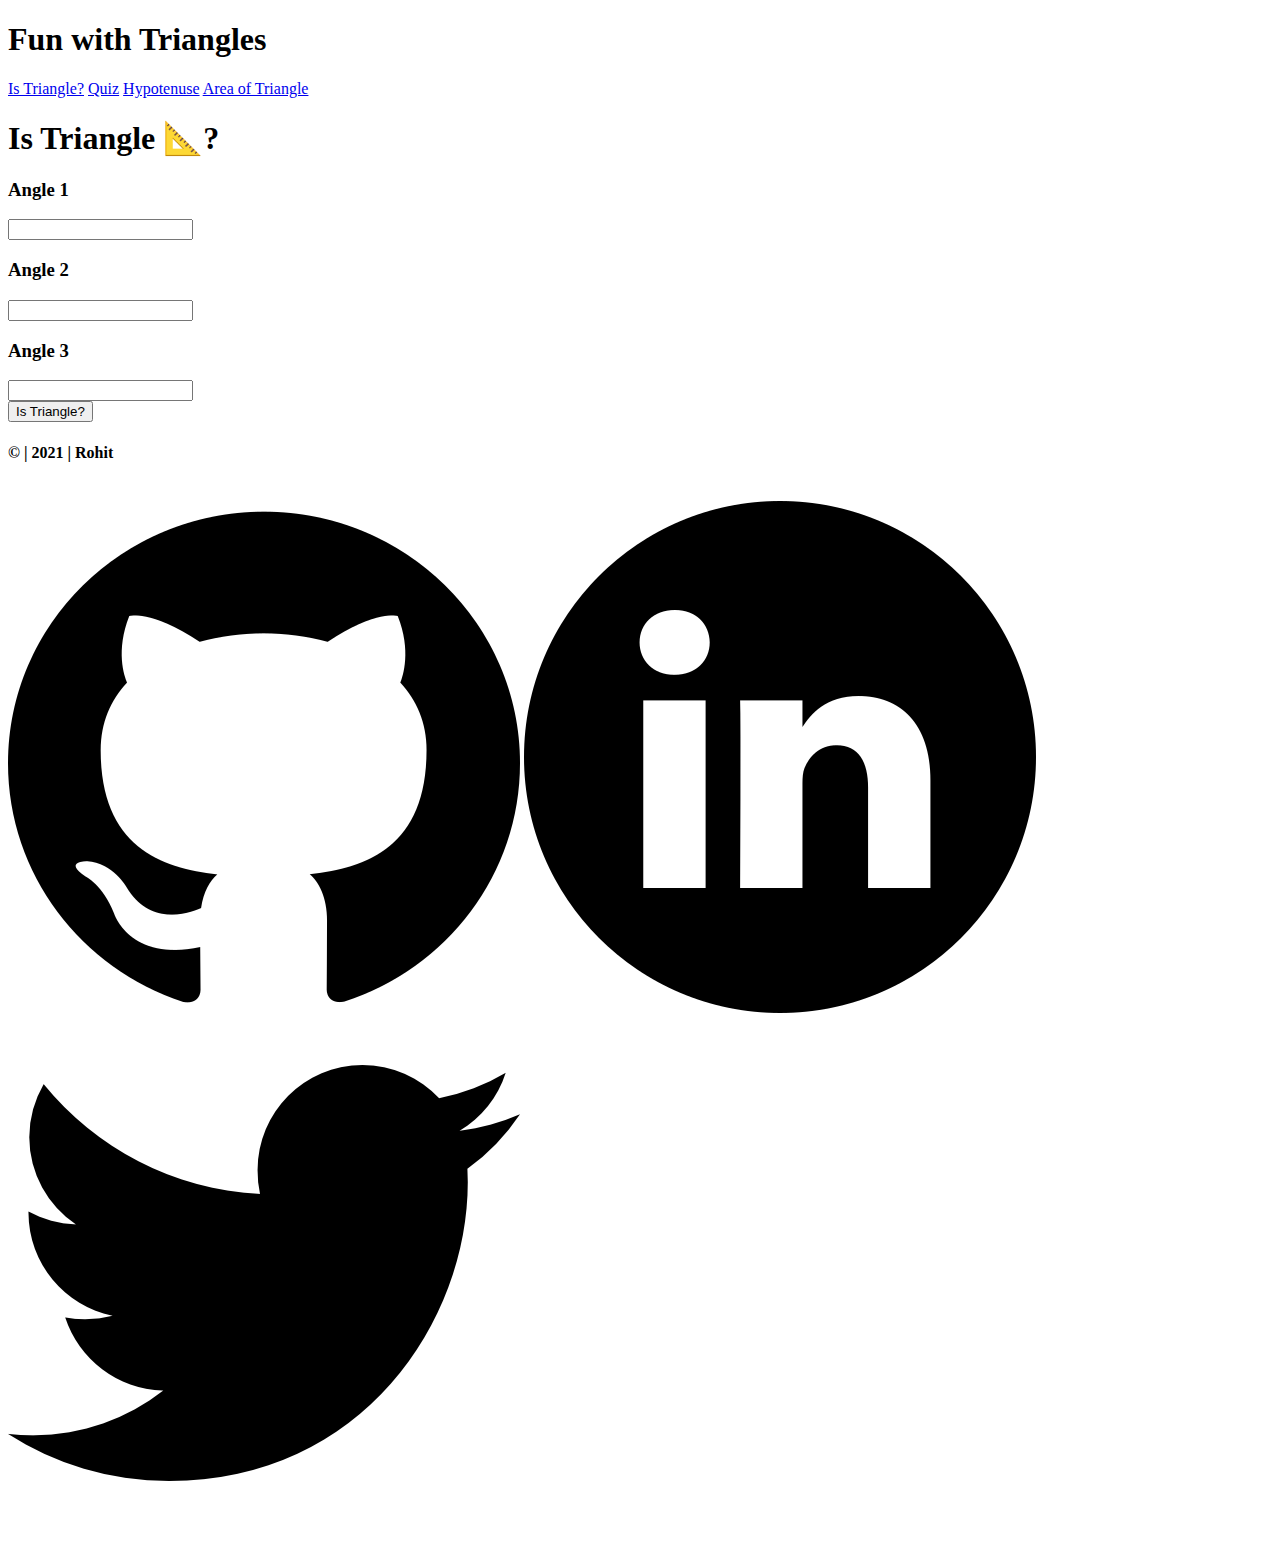
<file: index.html>
<!DOCTYPE html>
<html>

<head>
	<title>Parcel Sandbox</title>
	<meta charset="UTF-8" />
</head> 

<body>
	<div class="nav-bg">
	<h1 class="text">Fun with Triangles</h1>
	<nav id="nav">
<a href="index.html" class="link nav-text active">Is Triangle?</a>
<a href="quiz.html" class="link nav-text">Quiz</a>
<a href="hypotenuse.html" class="link nav-text">Hypotenuse</a>
<a href="area.html" class="link nav-text">Area of Triangle</a>
  </nav>
</div>
<form onsubmit="return false"> 
<div class="center">
	<h1 class="margin">Is Triangle 📐?</h1>
	<label><h3>Angle 1</h3></label>
	<input class="angle-input input margin " type="number" required></input><br>
	<label><h3>Angle 2</h3></label>
	<input class="angle-input input margin" type="number" required></input><br>
	<label><h3>Angle 3</h3></label>
  <input class="angle-input input margin" type="number" required></input><br>
</form>
	<button class="is-Triangle button margin-bottom">Is Triangle?</button>
	<h2 class="message"></h2>
	<footer>
	<h4>&copy; | 2021 | Rohit</h4><br>
	<a href="https://github.com/qwerty8686" target="_blank"><img src="/src/github.png" alt=""></a>
			<a href="https://www.linkedin.com/in/gundarohit26/" target="_blank"><img src="/src/linkedin.png" alt=""></a>
			<a href ="https://twitter.com/qwerty868686" target="_blank"><img src="/src/twitter.png" alt=""></a>
	</footer>
	<script src="src/istriangle.js">
	</script>
	
	</div>
	
		
	
</body>


</html>
</file>
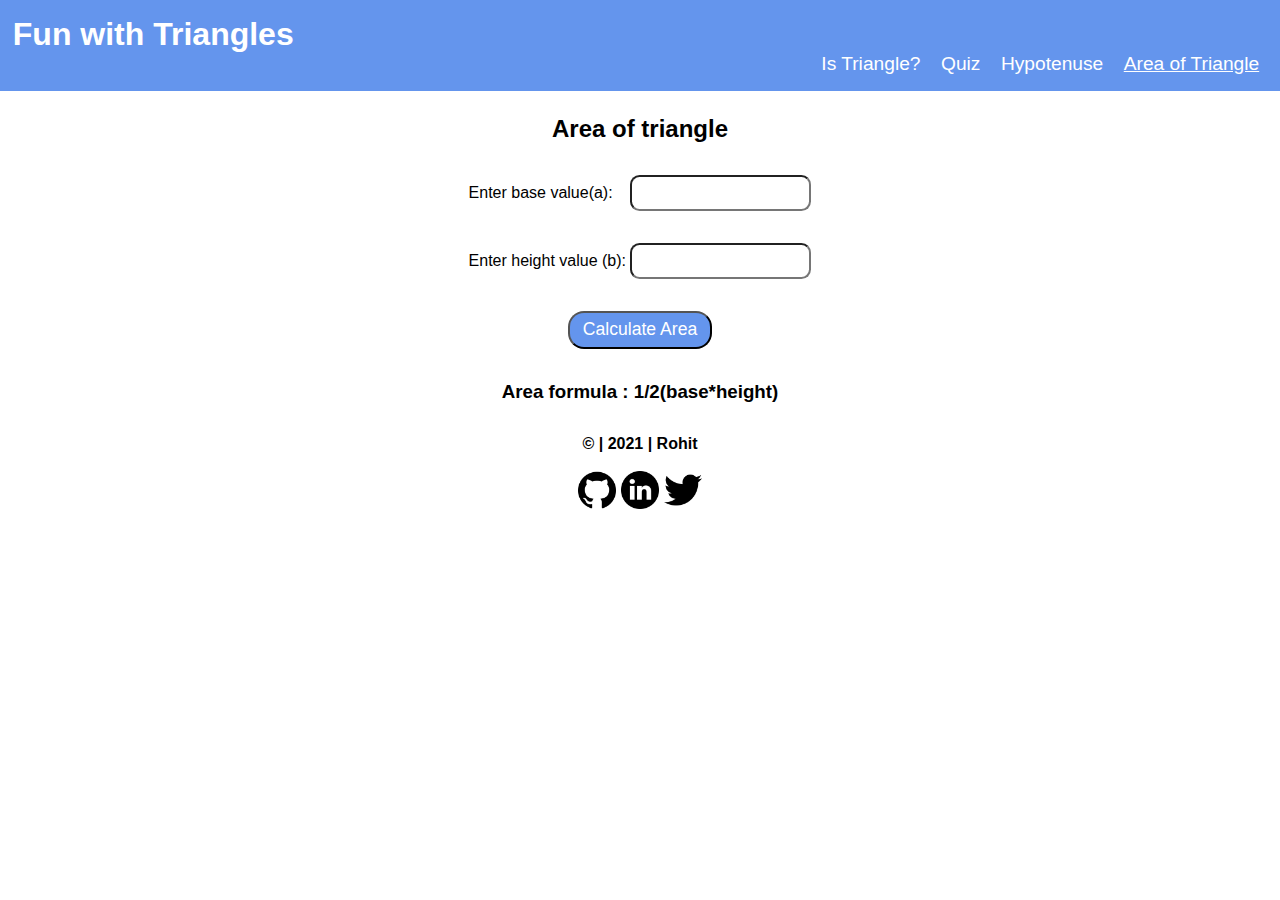
<file: area.html>
<!DOCTYPE html>
<html lang="en">
  <head>
    <meta charset="UTF-8" />
    <meta name="viewport" content="width=device-width, initial-scale=1.0" />
    <meta http-equiv="X-UA-Compatible" content="ie=edge" />
    <title>Area</title>
    <link rel="stylesheet" href="/src/styles.css" />
  </head>
  <body>
    <div class="nav-bg">
      <h1 class="text">Fun with Triangles</h1>
      <nav id="nav">
        <a href="index.html" class="link nav-text">Is Triangle?</a>
        <a href="quiz.html" class="link nav-text">Quiz</a>
        <a href="hypotenuse.html" class="link nav-text">Hypotenuse</a>
        <a href="area.html" class="link nav-text active">Area of Triangle</a>
      </nav>
    </div>
    <form class="center" onsubmit="return false">
      <h2 class="margin-top margin-bottom">Area of triangle</h2>
      <lable>Enter base value(a):&nbsp; &nbsp; </lable>
      <input
        class="margin-bottom input"
        type="number"
        id="input1"
        required
      /><br />
      <lable>Enter height value (b): </lable>
      <input
        class="margin-bottom input"
        type="number"
        id="input2"
        required
      /><br />
      <button class="center button margin-bottom" id="button">
        Calculate Area
      </button>
      <h3>Area formula : 1/2(base*height)</h3>
      <h2 class="margin-top margin-bottom" id="message"></h2>

      <footer>
        <h4>&copy; | 2021 | Rohit</h4>
        <br />
        <a href="https://github.com/qwerty8686" target="_blank"
          ><img src="/src/github.png" alt=""
        /></a>
        <a href="https://www.linkedin.com/in/gundarohit26/" target="_blank"
          ><img src="/src/linkedin.png" alt=""
        /></a>
        <a href="https://twitter.com/qwerty868686" target="_blank"
          ><img src="/src/twitter.png" alt=""
        /></a>
      </footer>
      <script src="/src/area.js"></script>
    </form>
  </body>
</html>
</file>
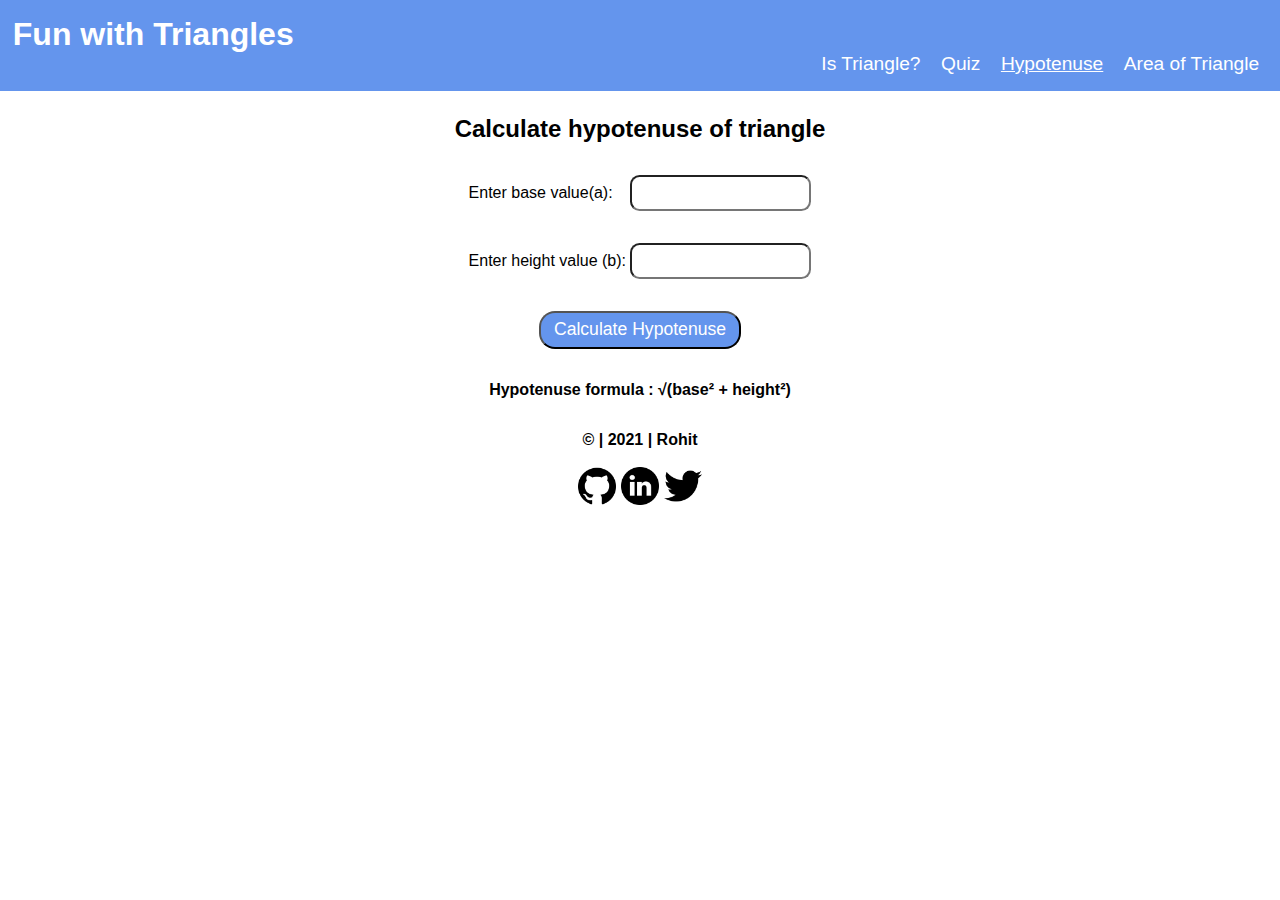
<file: hypotenuse.html>
<!DOCTYPE html>
<html lang="en">
  <head>
    <meta charset="UTF-8" />
    <meta name="viewport" content="width=device-width, initial-scale=1.0" />
    <meta http-equiv="X-UA-Compatible" content="ie=edge" />
    <title>Document</title>
    <link rel="stylesheet" href="/src/styles.css" />
  </head>
  <body>
    <div class="nav-bg">
      <h1 class="text">Fun with Triangles</h1>
      <nav id="nav">
        <a href="index.html" class="link nav-text">Is Triangle?</a>
        <a href="quiz.html" class="link nav-text">Quiz</a>
        <a href="hypotenuse.html" class="link nav-text active">Hypotenuse</a>
        <a href="area.html" class="link nav-text">Area of Triangle</a>
      </nav>
    </div>
    <form class="center" onsubmit="return false">
      <h2 class="margin-bottom margin-top">Calculate hypotenuse of triangle</h2>
      <lable>Enter base value(a):&nbsp; &nbsp; </lable>
      <input
        class="margin-bottom input"
        type="number"
        id="input"
        required
      /><br />
      <lable>Enter height value (b): </lable>
      <input
        class="margin-bottom input"
        type="number"
        id="input"
        required
      /><br />
      <button class="center margin-bottom button" id="button">
        Calculate Hypotenuse
      </button>
      <h4>Hypotenuse formula : √(base² + height²)</h4>
      <h2 class="margin-top margin-bottom" id="message"></h2>

      <footer>
        <h4>&copy; | 2021 | Rohit</h4>
        <br />
        <a href="https://github.com/qwerty8686" target="_blank"
          ><img src="/src/github.png" alt=""
        /></a>
        <a href="https://www.linkedin.com/in/gundarohit26/" target="_blank"
          ><img src="/src/linkedin.png" alt=""
        /></a>
        <a href="https://twitter.com/qwerty868686" target="_blank"
          ><img src="/src/twitter.png" alt=""
        /></a>
      </footer>
      <script src="/src/hypotenuse.js"></script>
    </form>
  </body>
</html>
</file>
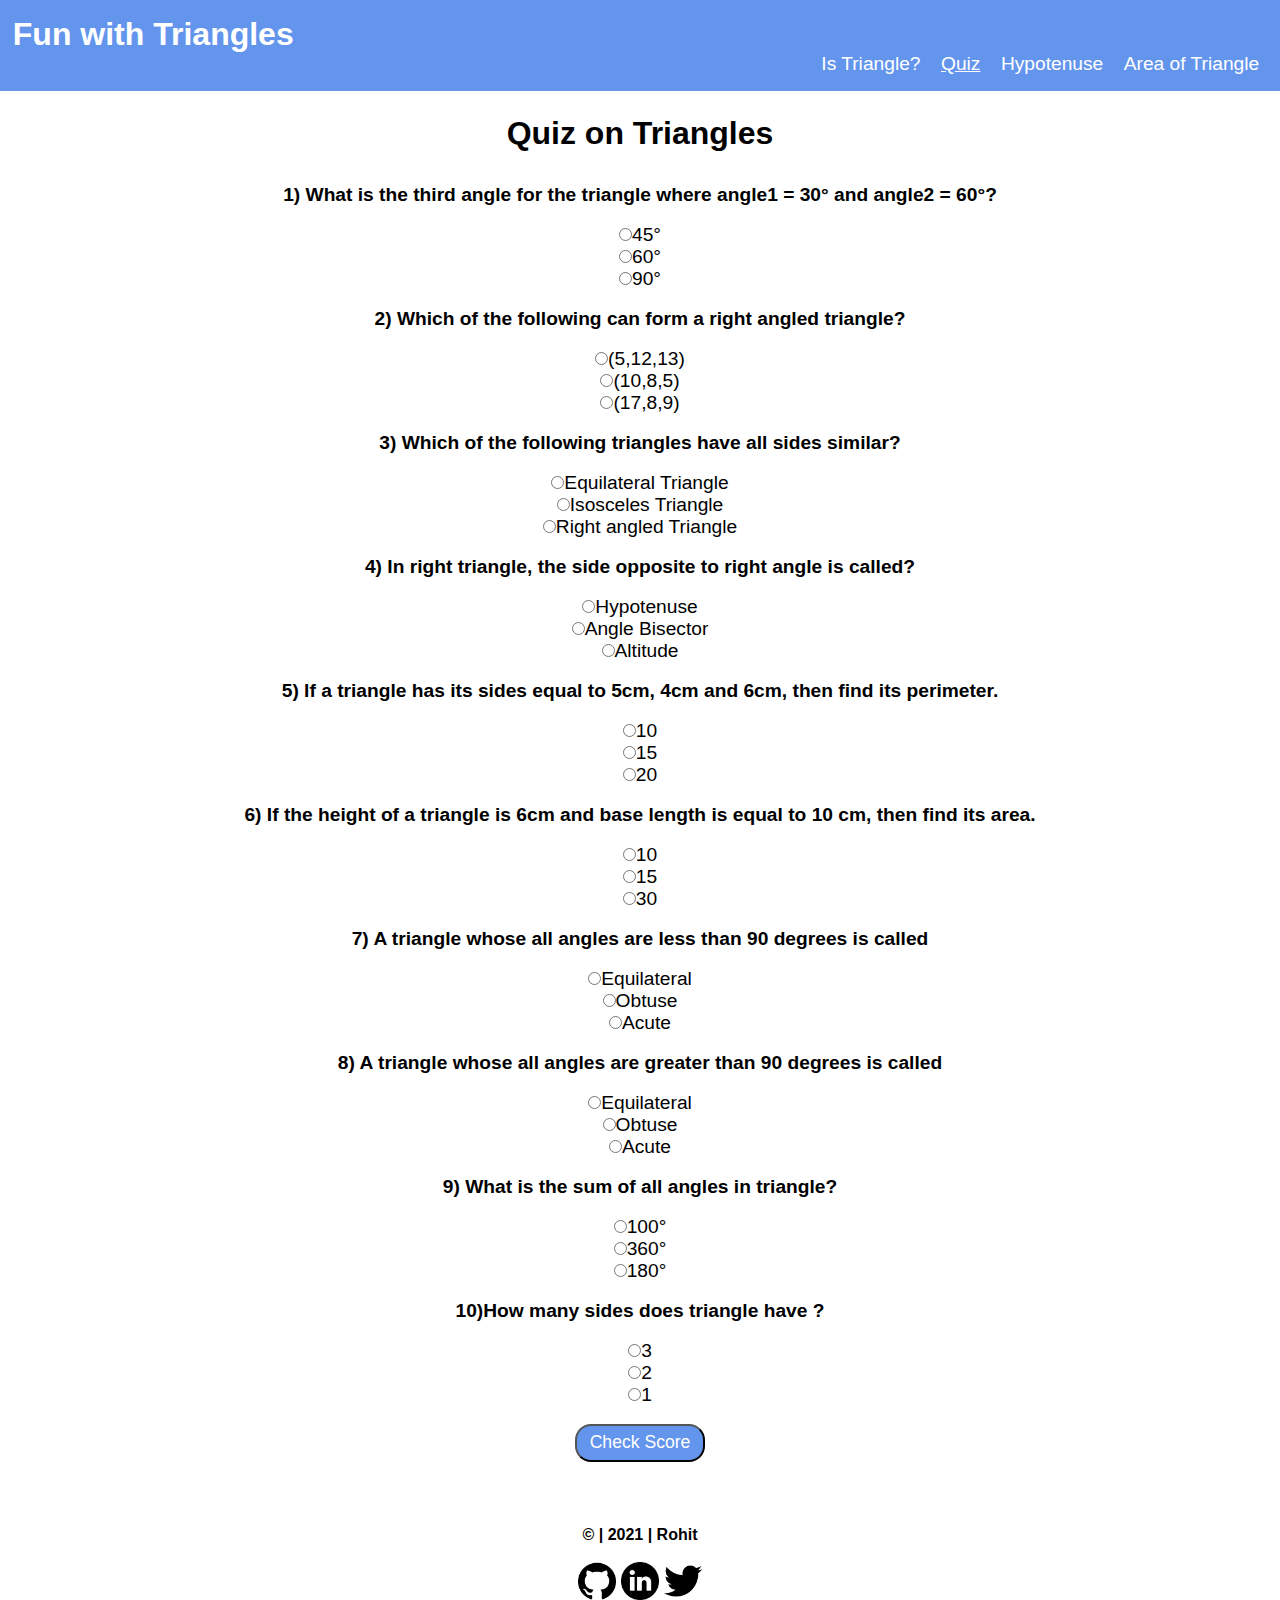
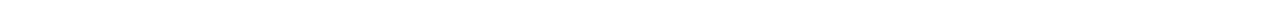
<file: quiz.html>
<!DOCTYPE html>
<html lang="en">
  <head>
    <meta charset="UTF-8" />
    <meta name="viewport" content="width=device-width, initial-scale=1.0" />
    <meta http-equiv="X-UA-Compatible" content="ie=edge" />
    <title>Quiz</title>
    <link rel="stylesheet" href="src/styles.css" />
  </head>
  <body>
      <div class="nav-bg">
          <h1 class="text">Fun with Triangles</h1>
          <nav id="nav">
        <a href="index.html" class="link nav-text ">Is Triangle?</a>
        <a href="quiz.html" class="link nav-text active">Quiz</a>
        <a href="hypotenuse.html" class="link nav-text">Hypotenuse</a>
        <a href="area.html" class="link nav-text">Area of Triangle</a>
          </nav>
        </div>
    <form class="form" onsubmit="return false">
    <div class="label-center">
    <h1 class="center margin-bottom margin-top">Quiz on Triangles</h1>
    <label class="label-center sm-padding">
        <strong>1) What is the third angle for the triangle where angle1 = 30° and angle2 =
      60°? </strong></label
    ><br />
    <label><input type="radio" name="q1" value="45°"  required/>45°</label><br>
    <label><input type="radio"  name="q1" value="60°"/>60°</label><br>
    <label><input type="radio" name="q1" value="90°"/>90°</label><br>
<br>
    <label class="label-center sm-padding">
        <strong>2) Which of the following can form a right angled triangle?</strong></label
      ><br />
      <input type="radio" id="1" name="q2" value="(5,12,13)" required/><label for="1">(5,12,13)</label><br>
      <label><input type="radio" name="q2" value="(10,8,5)"/>(10,8,5)</label><br>
      <label><input type="radio" name="q2" value="(17,8,9)"/>(17,8,9)</label><br>
<br>
      <label class="label-center sm-padding">
        <strong>3) Which of the following triangles have all sides similar?</strong></label
        ><br />
        <label><input type="radio" name="q3" value="Equilateral Triangle" required/>Equilateral Triangle</label><br>
        <label><input type="radio" name="q3" value="Isosceles Triangle"/>Isosceles Triangle</label><br>
        <label><input type="radio" name="q3" value="Right angled Triangle"/>Right angled Triangle</label><br>
<br>
      <label class="label-center sm-padding">
          <strong>4) In right triangle, the side opposite to right angle is called?</strong></label
          ><br />
          <label><input type="radio" name="q4" value="Hypotenuse" required/>Hypotenuse</label><br>
          <label><input type="radio" name="q4" value="Angle Bisector"/>Angle Bisector</label><br>
          <label><input type="radio" name="q4" value="Altitude"/>Altitude</label><br>
    <div/><br>
    <label class="label-center sm-padding">
      <strong>5) If a triangle has its sides equal to 5cm, 4cm and 6cm, then find its perimeter.</strong></label
    ><br />
    <label><input type="radio"  name="q5" value="10" required/>10</label><br>
    <label><input type="radio" name="q5" value="15"/>15</label><br>
    <label><input type="radio" name="q5" value="20"/>20</label><br>
<br>
<label class="label-center sm-padding">
  <strong>6) If the height of a triangle is 6cm and base length is equal to 10 cm, then find its area.</strong></label
><br />
<label><input type="radio"  name="q6" value="10" required/>10</label><br>
<label><input type="radio" name="q6" value="15"/>15</label><br>
<label><input type="radio" name="q6" value="30"/>30</label><br>
<br>

<label class="label-center sm-padding">
  <strong>7) A triangle whose all angles are less than 90 degrees is called</strong></label
><br />
<label><input type="radio"  name="q7" value="Equilateral" required/>Equilateral</label><br>
<label><input type="radio" name="q7" value="Obtuse"/>Obtuse</label><br>
<label><input type="radio" name="q7" value="Acute"/>Acute</label><br>
<br>

<label class="label-center sm-padding">
  <strong>8) A triangle whose all angles are greater than 90 degrees is called</strong></label
><br />
<label><input type="radio"  name="q8" value="Equilateral" required/>Equilateral</label><br>
<label><input type="radio" name="q8" value="Obtuse"/>Obtuse</label><br>
<label><input type="radio" name="q8" value="Acute"/>Acute</label><br>
<br>

<label class="label-center sm-padding">
  <strong>9) What is the sum of all angles in triangle?</strong></label
><br />
<label><input type="radio" name="q9" value="100°"  required/>100°</label><br>
<label><input type="radio"  name="q9" value="360°"/>360°</label><br>
<label><input type="radio" name="q9" value="180°"/>180°</label><br>
<br>

<label class="label-center sm-padding">
  <strong>10)How many sides does triangle have ? </strong></label
><br />
<label><input type="radio" name="q10" value="3"  required/>3</label><br>
<label><input type="radio"  name="q10" value="2"/>2</label><br>
<label><input type="radio" name="q10" value="1"/>1</label><br>
<br>

  </form>
  <button class="button margin-bottom">Check Score</button>
  <div class="message margin-bottom"></div>

  <footer>
    <h4>&copy; | 2021 | Rohit</h4><br>
    <a href="https://github.com/qwerty8686" target="_blank"><img src="/src/github.png" alt=""></a>
        <a href="https://www.linkedin.com/in/gundarohit26/" target="_blank"><img src="/src/linkedin.png" alt=""></a>
        <a href ="https://twitter.com/qwerty868686" target="_blank"><img src="/src/twitter.png" alt=""></a>
    </footer>
    <script src="./src/quiz.js"></script>
  </body>
</html>
</file>
<file: src/styles.css>
body {
  font-family: "Work Sans", sans-serif;
}
* {
  margin: 0rem;
  padding: 0rem;
}
#nav {
  text-align: right;
}
.bg {
  background-color: cornflowerblue;
  border-radius: 1rem;
  color: white;
}

.link {
  text-decoration: none;
  padding: 0.5rem;
  color: white;
}
.nav-bg {
  background-color: cornflowerblue;
  padding: 1rem 0.8rem;
}
.center {
  text-align: center;
}
.margin {
  margin: 1rem;
}
.margin-bottom {
  margin-bottom: 2rem;
}
.margin-top {
  margin-top: 1.5rem;
}
.label-center {
  display: block;
  text-align: center;
}
.text {
  color: white;
  font-family: "Trebuchet MS", "Lucida Sans Unicode", "Lucida Grande",
    "Lucida Sans", Arial, sans-serif;
}
.nav-text {
  color: white;
  font-family: "Segoe UI", Tahoma, Geneva, Verdana, sans-serif;
  font-size: larger;
}

.active {
  text-decoration: underline;
}
.input {
  border-radius: 0.6rem;
  height: 2rem;
  text-align: center;
}
.button {
  background-color: cornflowerblue;
  color: white;
  border-radius: 1rem;
  padding: 0.4rem 0.8rem;
  font-size: 1.1rem;
}
button:hover {
  background-color: darkblue;
  cursor: pointer;
  color: white;
  font-size: 1rem;
}
label {
  font-size: larger;
}
.message {
  font-size: x-large;
}
img {
  width: 3%;
  height: 3%;
}
@media (max-width: 600px) {
  img {
    width: 10%;
    height: 10%;
  }
  .nav-text {
    font-size: small;
  }
  .sm-padding {
    padding: 0rem 1rem;
  }
}
</file>
